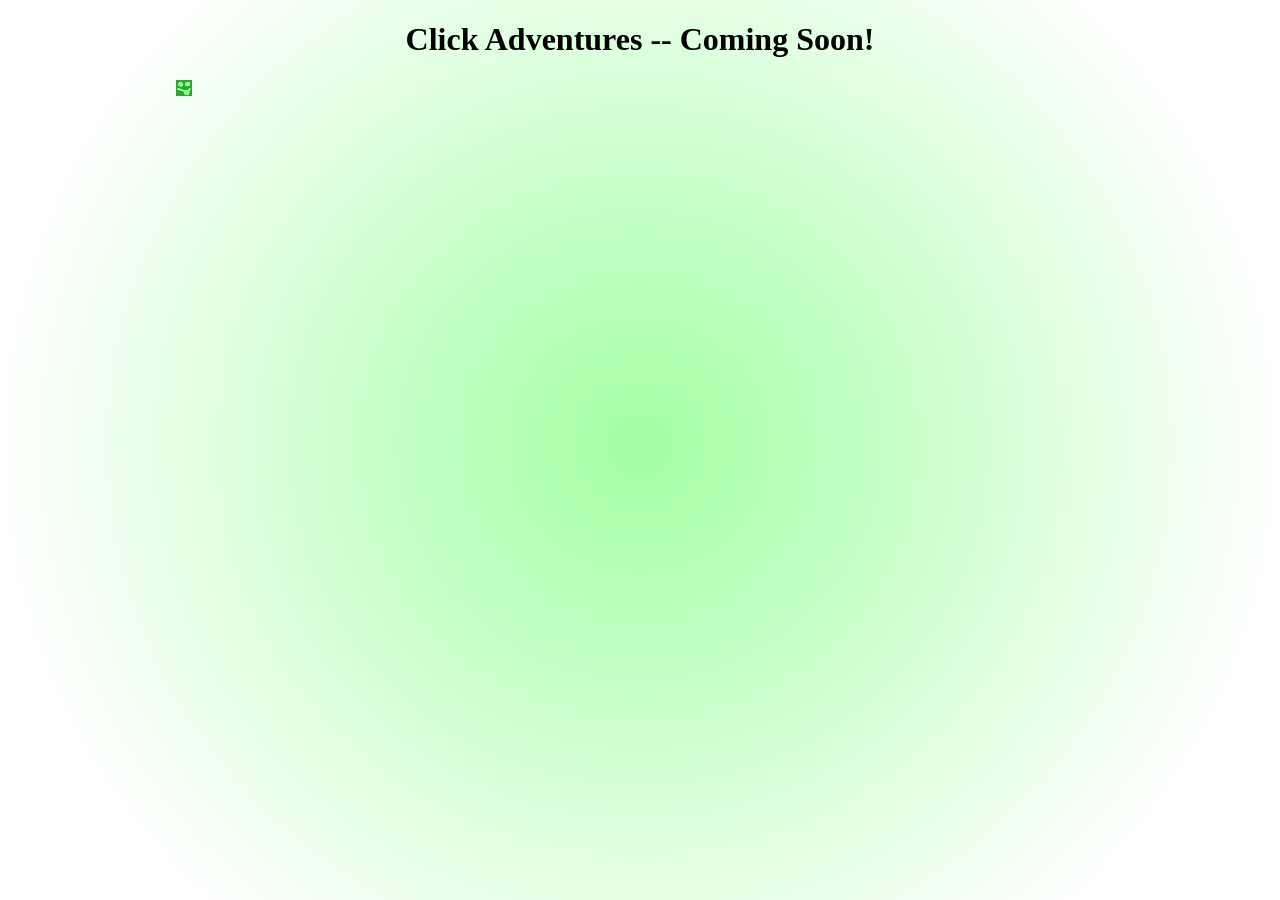
<file: index.html>
<!DOCTYPE html>
<html lang="en">
<head>
    <meta charset="UTF-8">
    <meta name="viewport" content="width=device-width, initial-scale=1.0">
    <title>Click Adventures</title>
    <link rel="stylesheet" href="style.css">
    <link rel="icon" type="image/x-icon" href="/images/clickicon16.ico">
    <link rel="icon" type="image/x-icon" href="/images/clickicon32.ico">
    <link rel="icon" type="image/x-icon" href="/images/clickicon48.ico">
</head>
<body>
    <div class="placeholder">
  <h1>Click Adventures -- Coming Soon!</h1>
  <a href="/testpage.html"><img src="clickicon16.png" alt="go to test page"/></a>
    
    
    </div>
</body>
</html>
</file>
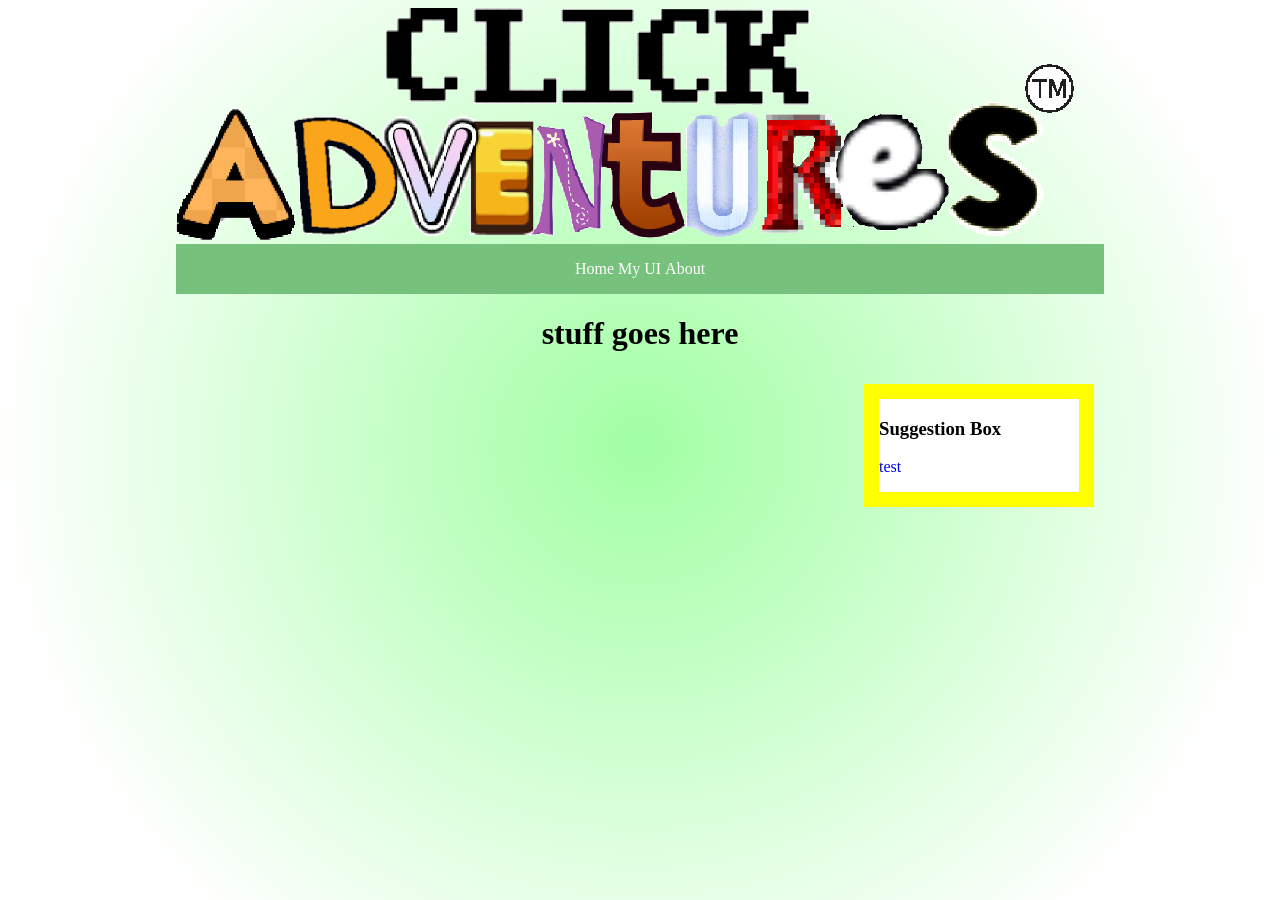
<file: testpage.html>
<!DOCTYPE html>
<html lang="en">
<head>
    <meta charset="UTF-8">
    <meta name="viewport" content="width=device-width, initial-scale=1.0">
    <title>Click Adventures</title>
    <link rel="stylesheet" href="style.css">
    <link rel="icon" type="image/x-icon" href="/images/clickicon16.ico">
    <link rel="icon" type="image/x-icon" href="/images/clickicon32.ico">
    <link rel="icon" type="image/x-icon" href="/images/clickicon48.ico">
</head>
<body>
    <header>
        <img src="clickadventureslogotransparent.png">
    </header>
    <nav>
    <a href="/index.html"; class="nav-link">Home</a>
    <p class="nav-link">My UI</p>
    <p class="nav-link">About</p>   
    </nav>
    <main>
        <h1>stuff goes here</h1>
    </main>
    <aside>
        <h3>Suggestion Box</h3>
        <p><a href="https://github.com/DanielChurch1/danielchurch1.github.io/issues">test</p>
    </aside>
    
</body>
</html>
</file>
<file: style.css>
body {
  background-image: url("greengradient.png");
  background-repeat: no-repeat;
  background-color: white;
  background-attachment: fixed; 
  background-size: 100% 100%;
  margin-left: auto;
  margin-right: auto;
  width: 928px;
}

nav {
  background-color: #76c27c;
  text-color: green;
  text-align: center;
}

.nav-link {
  display: inline-block;
  text-align: center;
  text-decoration: bold;
  color: white;
}

h1 {
  color: black;
  text-align: center;
}

p {
  font-family: Helevetica;
}

aside {
        width: 200px;
        background-color: white;
        border: 15px solid yellow;
        margin: 10px;
        float: right;
}



a:link {
  
  text-decoration: none;
}

a:visited {
  color: white;
  
  text-decoration: none;
}

a:hover {
  color: #74C2DC;
  
  text-decoration: underline;
}

a:active {
  color: indigo;
  
  text-decoration: underline;
}
</file>
